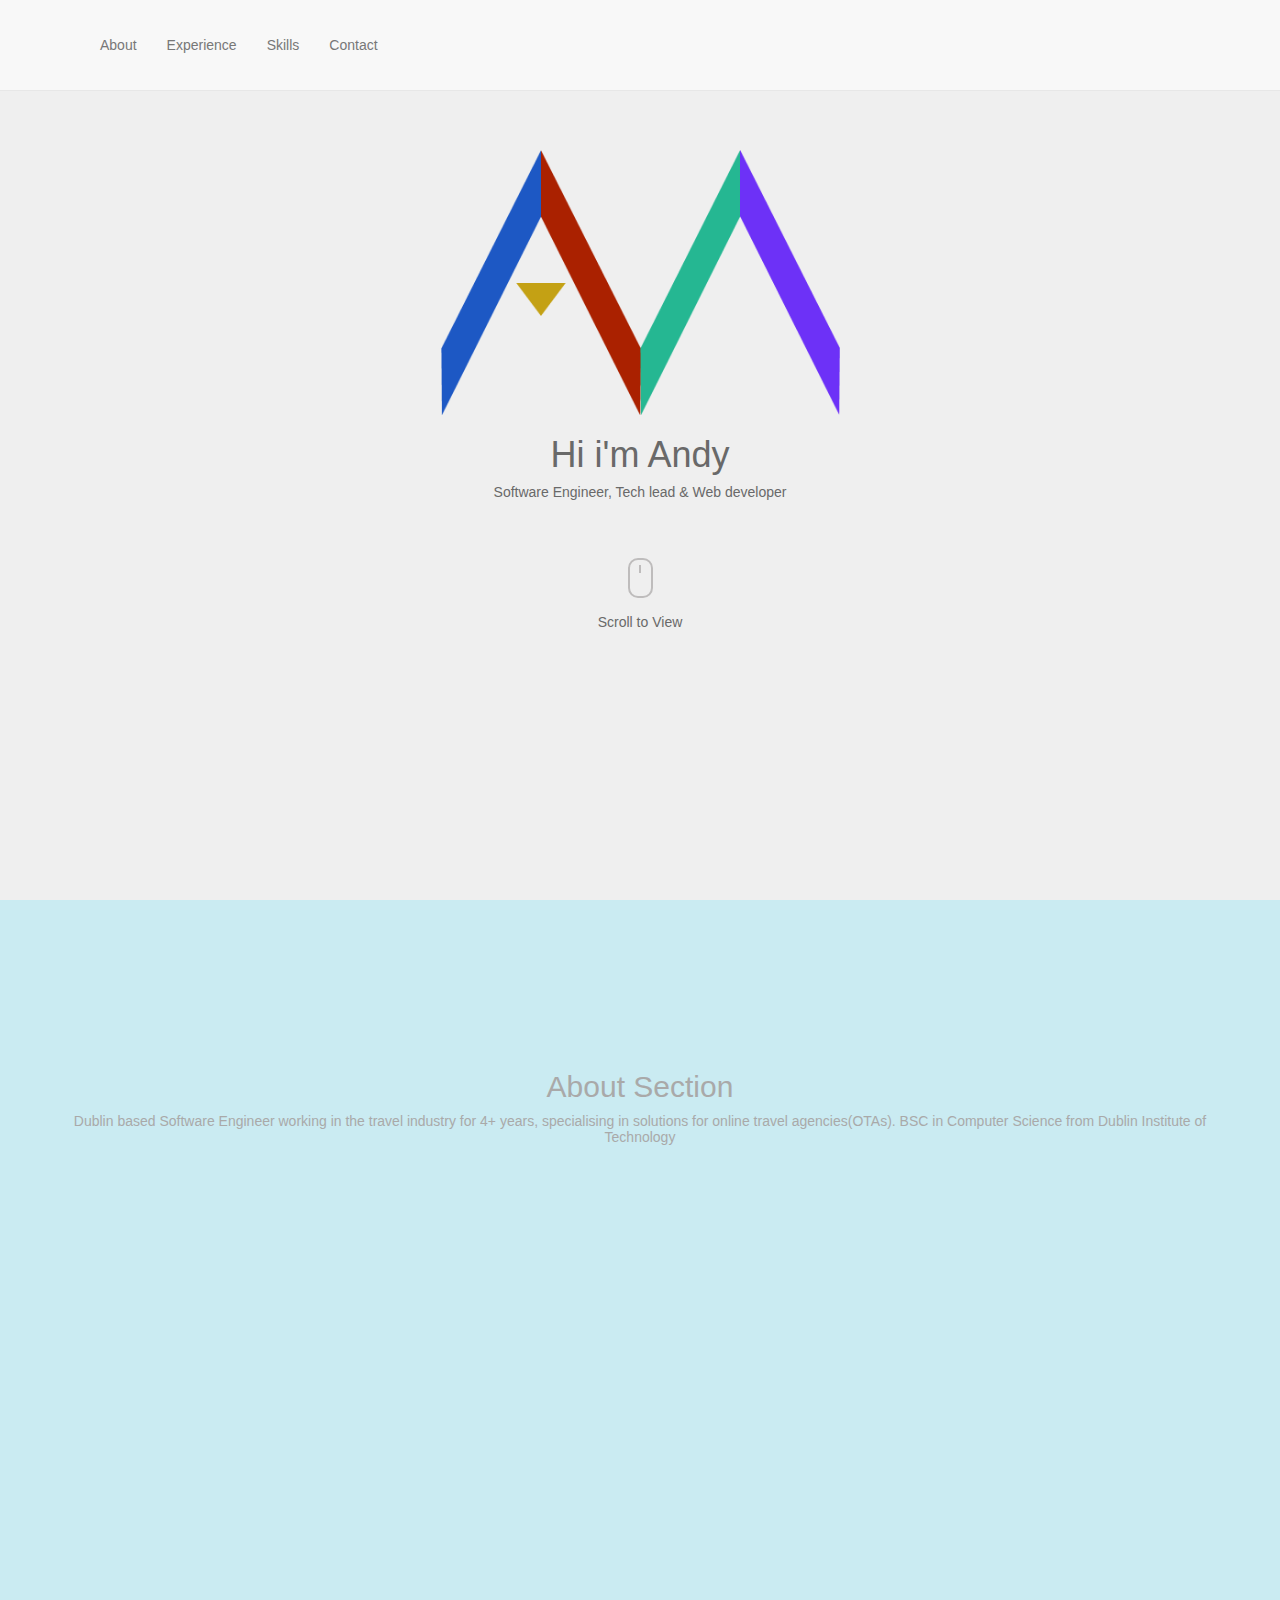
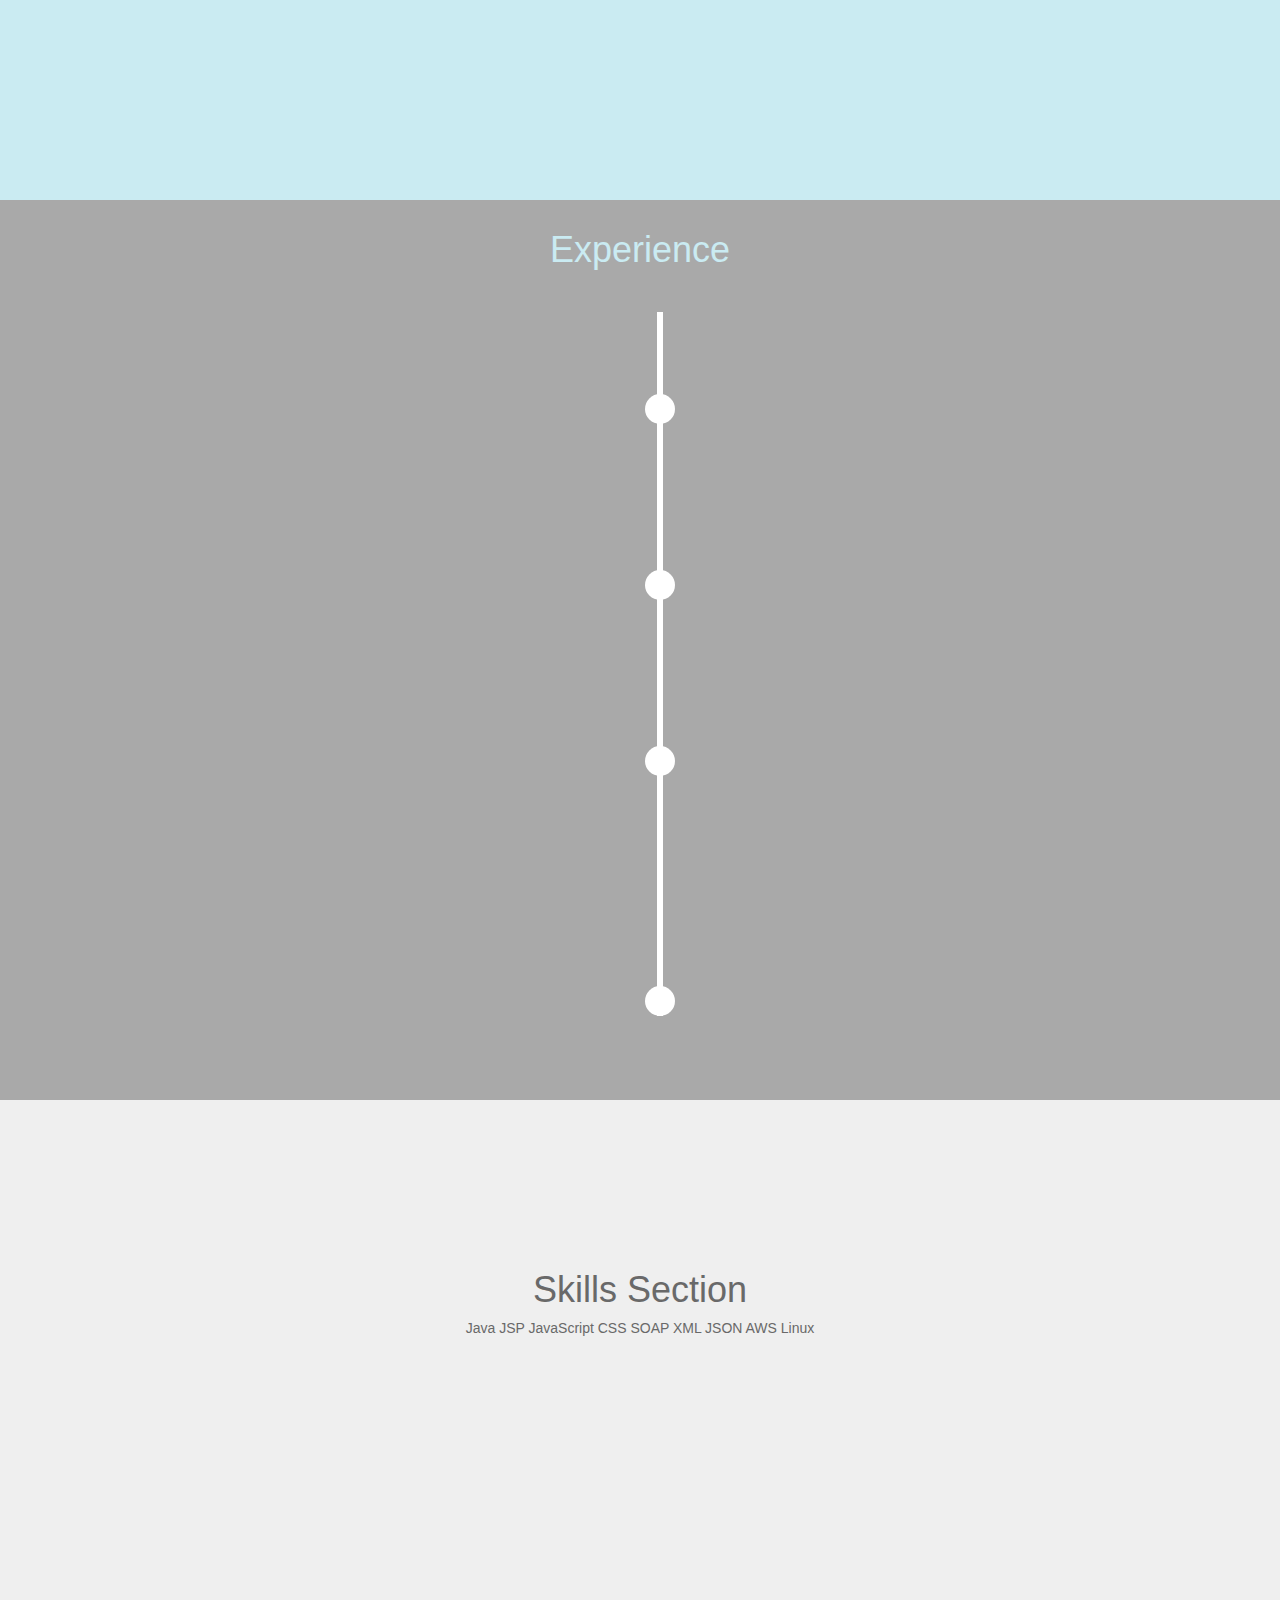
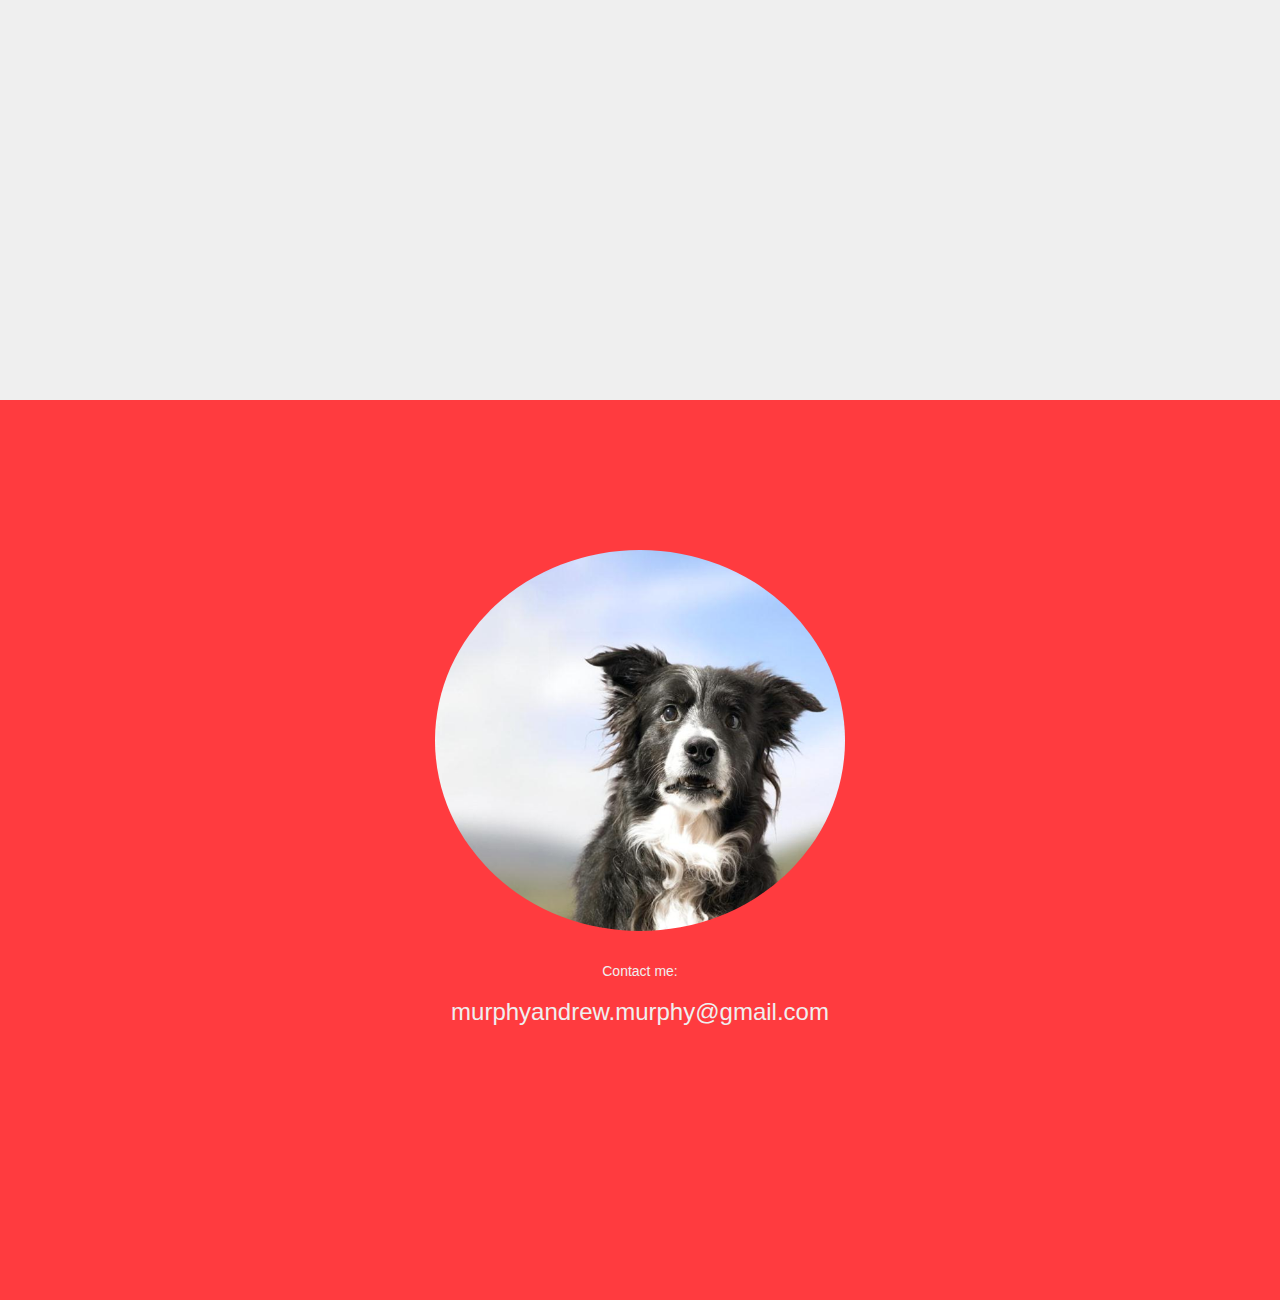
<file: andrewspage.html>
<!DOCTYPE html>
<html lang="en">

    <head>
        <meta charset="utf-8">
        <meta http-equiv="X-UA-Compatible" content="IE=edge">
        <meta name="viewport" content="width=device-width, initial-scale=1">
        <meta name="description" content="">
        <meta name="author" content="">
        <title>Hi i'm Andy</title>
        <!-- Bootstrap Core CSS -->
        <link href="css/bootstrap.min.css" rel="stylesheet">
        <!-- Custom CSS -->
        <link href="css/scrolling-nav.css" rel="stylesheet">
        <link rel="stylesheet" href="css/andrew-style.css">
        
        <!--[if lt IE 9]>
        <script src="https://oss.maxcdn.com/libs/html5shiv/3.7.0/html5shiv.js"></script>
        <script src="https://oss.maxcdn.com/libs/respond.js/1.4.2/respond.min.js"></script>
        <![endif]-->
    </head>

    <body id="page-top" data-spy="scroll" data-target=".navbar-fixed-top">
        
        <!-- Navigation -->
        <nav class="navbar navbar-default navbar-fixed-top" role="navigation">
            <div class="container">
                <div class="navbar-header page-scroll">
                    <button type="button" class="navbar-toggle" data-toggle="collapse" data-target=".navbar-ex1-collapse">
                        <span class="sr-only">Toggle navigation</span>
                        <span class="icon-bar"></span>
                        <span class="icon-bar"></span>
                        <span class="icon-bar"></span>
                    </button>
                    <a class="navbar-brand page-scroll" href="#page-top"></a>
                </div>

                <!-- Collect the nav links, forms, and other content for toggling -->
                <div class="collapse navbar-collapse navbar-ex1-collapse">
                    <ul class="nav navbar-nav">
                        <!-- Hidden li included to remove active class from about link when scrolled up past about section -->
                        <li class="hidden">
                            <a class="page-scroll" href="#page-top"></a>
                        </li>
                        <li>
                            <a class="page-scroll" href="#about">About</a>
                        </li>
                        <li>
                            <a class¯="page-scroll" href="#exp">Experience</a>
                        </li>
                        <li>
                            <a class="page-scroll" href="#skills">Skills</a>
                        </li>
                        <li>
                            <a class="page-scroll" href="#contact">Contact</a>
                        </li>
                    </ul>
                </div>
                <!-- /.navbar-collapse -->
            </div>
            <!-- /.container -->
        </nav>
        
        <!-- Intro Section -->
        <section id="intro" class="intro-section">
            <div class="container">
                <div class="row">
                    <div class="col-lg-12">
                        <div class="container-fluid">
                            <div>
                                <div class="row">
                                    <div class="span4"></div>
                                    <div class="span4"><img src="assets/logo1a.png" class="photo"></div>
                                    <div class="span4"></div>
                                </div>
                            </div>
                            
                            <div class="row">
                                <h1>Hi i'm Andy</h1>
                                <p>Software Engineer, Tech lead & Web developer</p>
                            </div>
                            <br/>
                            <br/>
                            <br/>
                            <div class="row">
                            <div class="span4">
                            </div>
                            <div class="span4">
                                <div class="mouse scroller">
                                  <div class="wheel">
                                  </div>
                                </div>
                                <br />
                                <div class="caption">Scroll to View</div>
                            </div>
                            <div class="span4">
                            </div> 
                            </div>
                        </div>
                    </div>
                </div>
            </div>
        </section>
        
        <section id="about" class="about-section">
            <div class="container">
                <div class="row">
                    <div class="col-lg-12">
                        <h2>About Section</h2>
                        <p><p>Dublin based Software Engineer working in the travel industry for 4+ years, specialising in solutions for online travel agencies(OTAs). 
                        BSC in Computer Science from Dublin Institute of Technology</p>
                    </div>
                </div>
            </div>
        </section>
        
        <!-- Services Section -->
        <section id="exp" class="services-section timeline">
            <div class="container">
                <div class="row">
                    <div class="col-lg-12">
                        <h1>Experience</h1>
                        <br/>
                        <br/>
                        <ul>
                            <li>
                              <div>
                                <time>2011</time>
                                    Junior Systems Developer
                                    Developing point of sale and reporting tools for large highstreet retailer
                              </div>
                            </li>
                            <li>
                              <div>
                                <time>2011 - 2013</time>
                                    QA & Automation Engineer
                                    Worked as a QA/Test analyst as part of team testing the functionality of an enterprise application.
                                    Also involved in exploratory & adhoc testing, ensuring requirements and specifications have been met, raising and regressing bug and queries along with creating and running build verification tests 
                              </div>
                            </li>
                            <li>
                              <div>
                                <time>2014</time>
                                <b>Full stack Software Engineer</b> working on BA Holidays dynamic packing and complex itineraries booking solutions, from front end js & css and JSP to business logic and DBC. Experience with loyalty programs, developing solutions for customers to gain and spend loyalty points. Amadeus connectivity.
                                <a href="https://www.britishairways.com/travel/home/public/en_ie">BA.com</a>
                              </div>
                            </li>
                            <li>
                              <div>
                                <time>2016</time>
                                	<b>Technical lead</b> for loyalty based solutions for customer based in the US, expose services API to allow connectivity to a Travelport supplier, allowing for flight search, pricing, booking and modifications. 
                                    Specific roles include, technical design documentation, managing tasks for team of devs, code reviews, customer demos, 
                                    Agile methodologies, planning sprints, grooming tasks.
                                    Daily customer interaction working with internal developer team as well as off shore customer implementation developer teams across three continents. 
                              </div>
                            </li>
                        <!-- more list items here -->
                      </ul>
                    </div>
                </div>
            </div>
        </section>
        
        <!-- Skills section -->
        <section id="skills" class="skills-section">
            <div class="container">
                <div class="row">
                    <div class="col-lg-12">
                        <h1>Skills Section</h1>
                            Java
                            JSP
                            JavaScript
                            CSS
                            SOAP
                            XML
                            JSON
                            AWS
                            Linux
                    </div>
                </div>
            </div>
        </section>
        
        <!-- Contact section -->
        <section id="contact" class="contact-section">
            <footer class="footer">
                <div class="container">
                    <div>
                        <div class="row">
                            <div class="span4"></div>
                            <div class="span4"><img src="assets/collie.png" class="img-circle photo"></div>
                            <div class="span4"></div>
                        </div>
                    </div>
                    <br/>
                    <br/>
                    <p>Contact me: <h3>murphyandrew.murphy@gmail.com</h3></p>
                </div>
            </footer>
        </section>
        <!-- jQuery -->
        <script src="js/jquery.js"></script>

        <!-- Bootstrap Core JavaScript -->
        <script src="js/bootstrap.min.js"></script>
        <script src="js/timeline.js"></script>
        <!-- Scrolling Nav JavaScript -->
        <script src="js/jquery.easing.min.js"></script>
        <script src="js/scrolling-nav.js"></script>
    </body>    
    
</html>
</file>
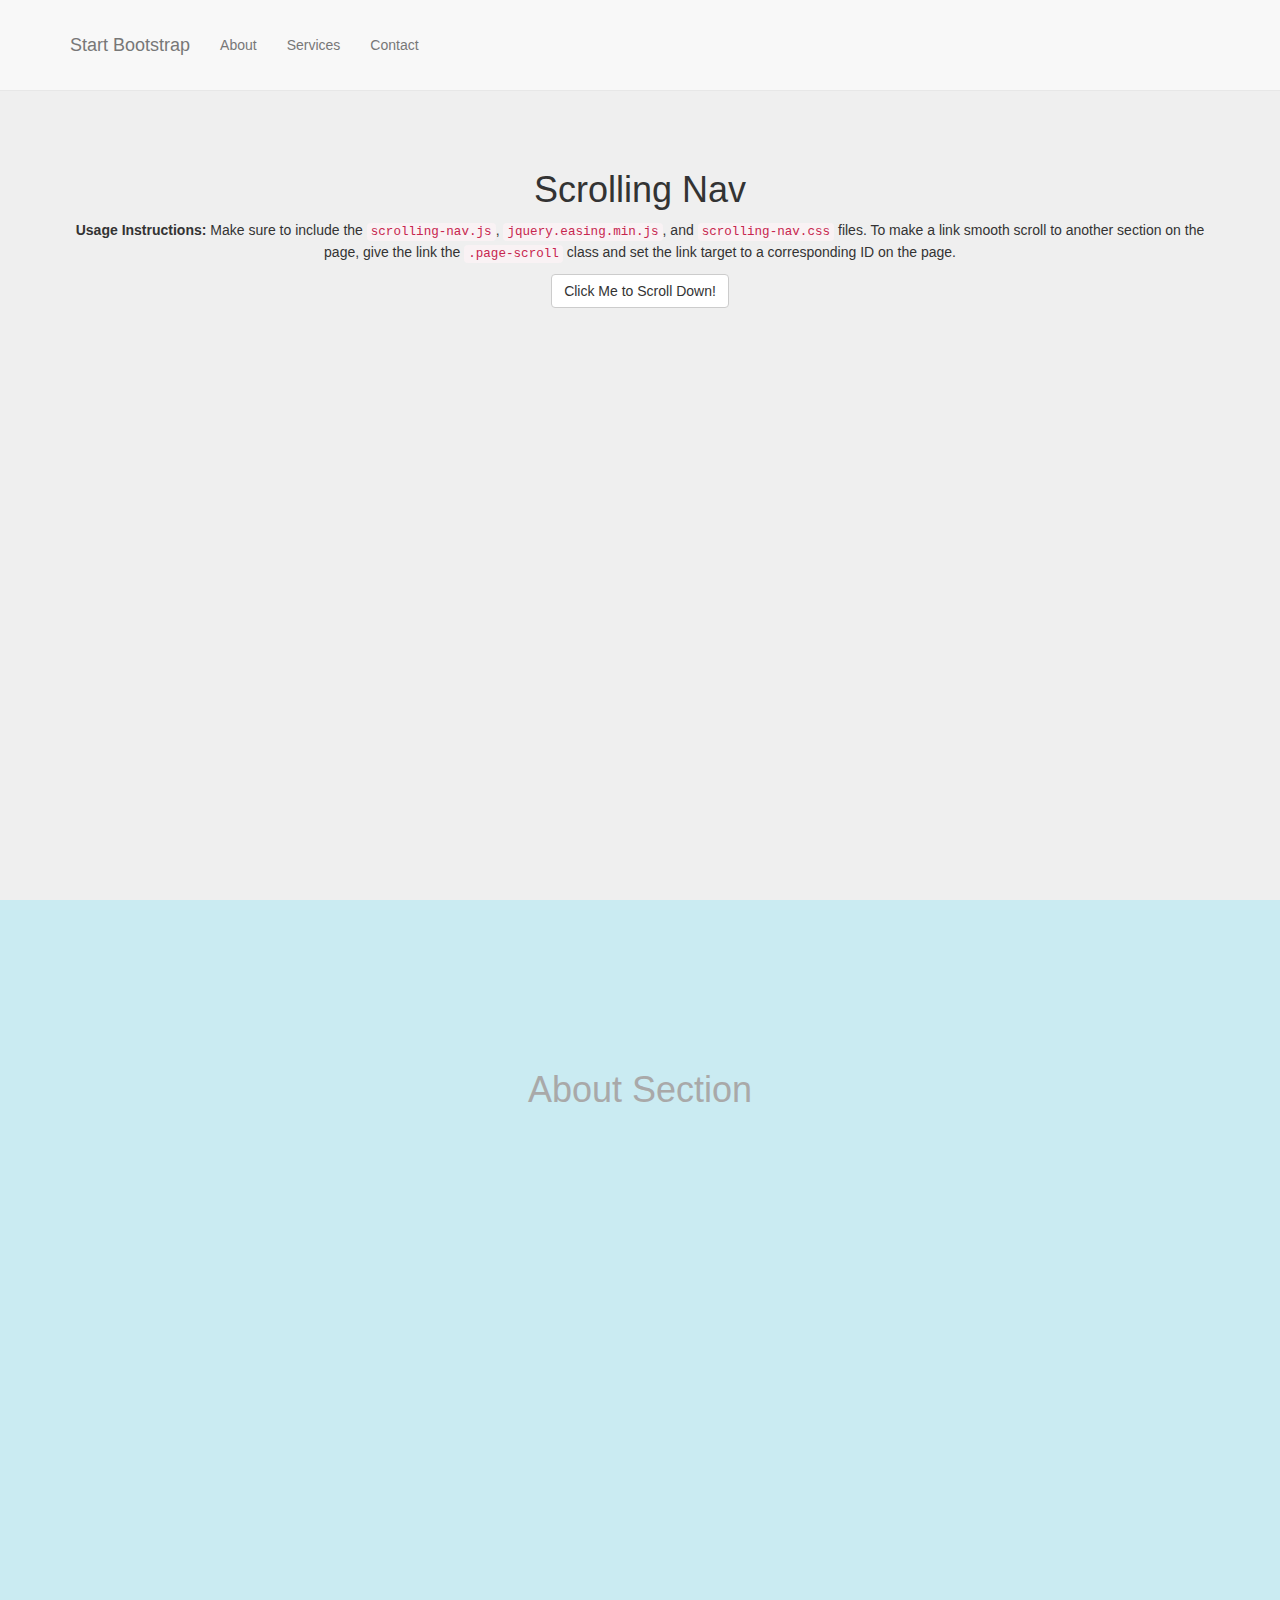
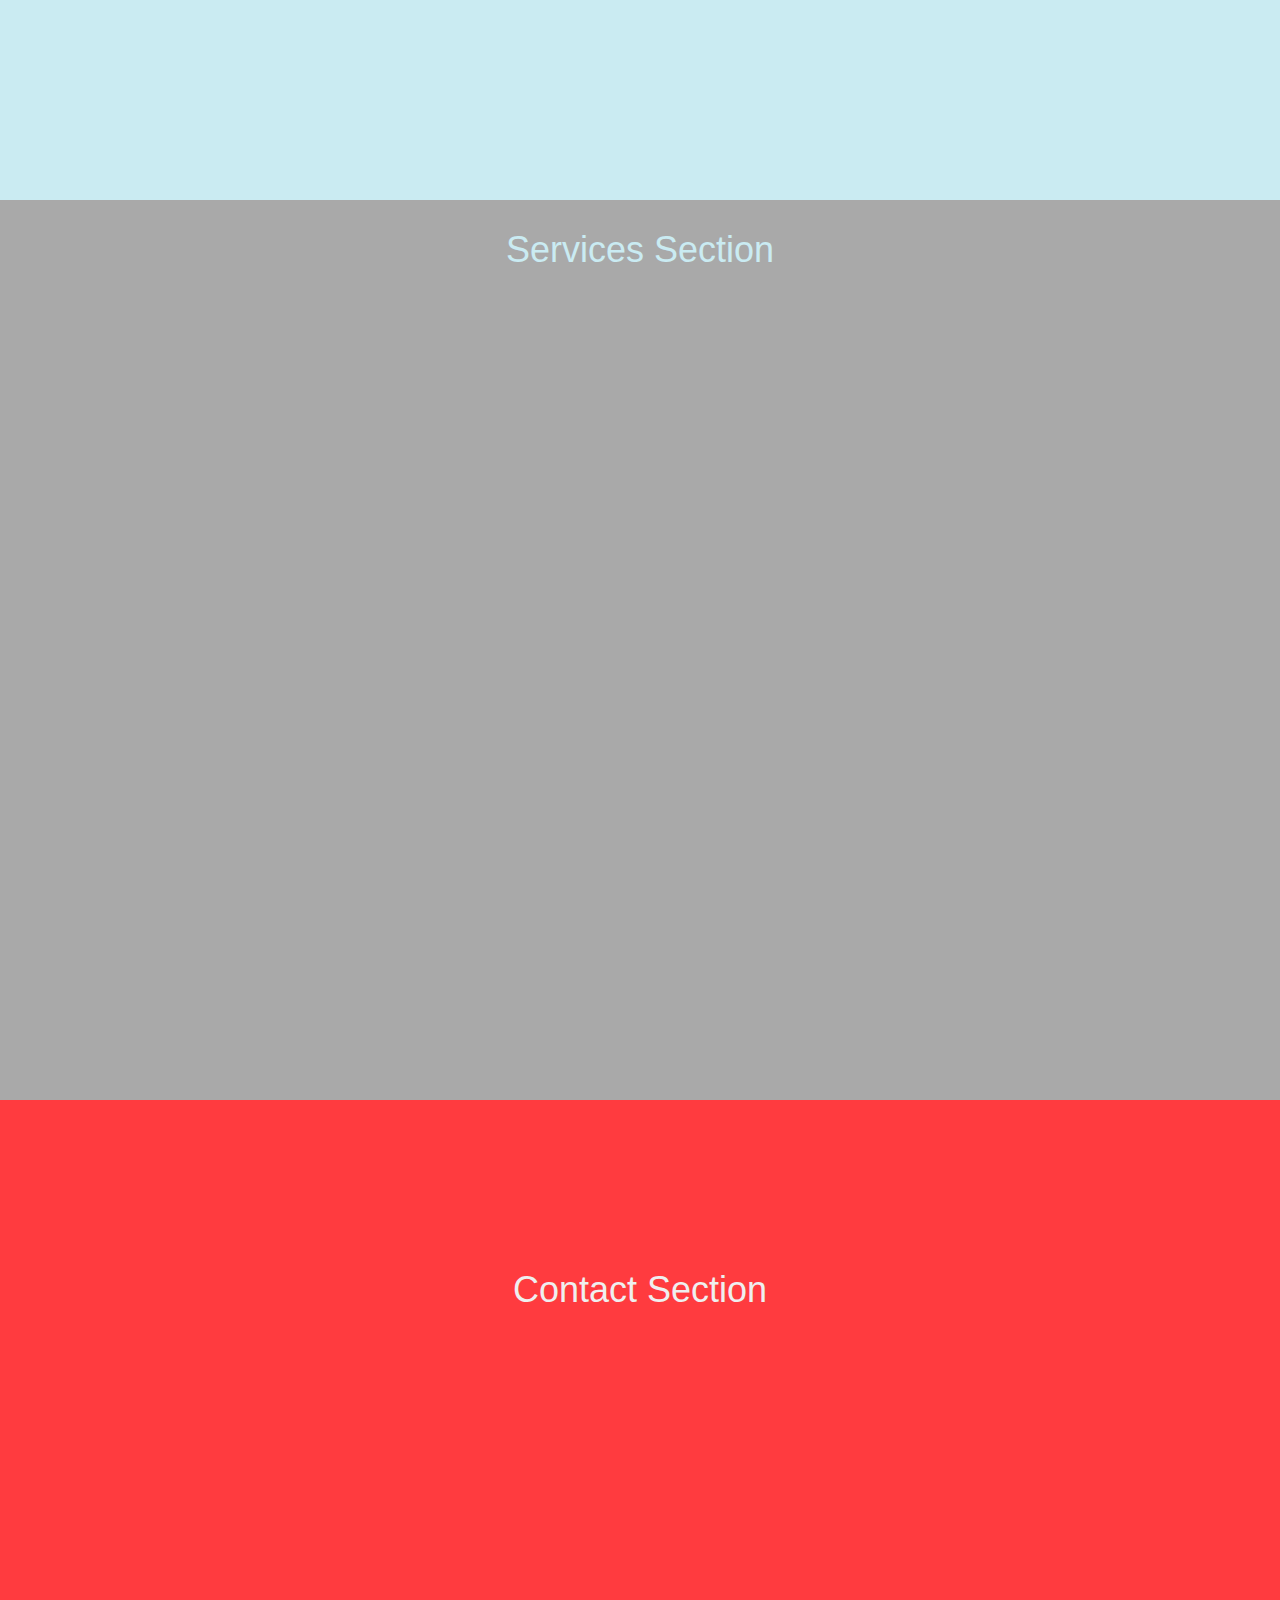
<file: scroller.html>
<!DOCTYPE html>
<html lang="en">

<head>

    <meta charset="utf-8">
    <meta http-equiv="X-UA-Compatible" content="IE=edge">
    <meta name="viewport" content="width=device-width, initial-scale=1">
    <meta name="description" content="">
    <meta name="author" content="">

    <title>Scrolling Nav - Start Bootstrap Template</title>

    <!-- Bootstrap Core CSS -->
    <link href="css/bootstrap.min.css" rel="stylesheet">

    <!-- Custom CSS -->
    <link href="css/scrolling-nav.css" rel="stylesheet">

    <!-- HTML5 Shim and Respond.js IE8 support of HTML5 elements and media queries -->
    <!-- WARNING: Respond.js doesn't work if you view the page via file:// -->
    <!--[if lt IE 9]>
        <script src="https://oss.maxcdn.com/libs/html5shiv/3.7.0/html5shiv.js"></script>
        <script src="https://oss.maxcdn.com/libs/respond.js/1.4.2/respond.min.js"></script>
    <![endif]-->

</head>

<!-- The #page-top ID is part of the scrolling feature - the data-spy and data-target are part of the built-in Bootstrap scrollspy function -->

<body id="page-top" data-spy="scroll" data-target=".navbar-fixed-top">

    <!-- Navigation -->
    <nav class="navbar navbar-default navbar-fixed-top" role="navigation">
        <div class="container">
            <div class="navbar-header page-scroll">
                <button type="button" class="navbar-toggle" data-toggle="collapse" data-target=".navbar-ex1-collapse">
                    <span class="sr-only">Toggle navigation</span>
                    <span class="icon-bar"></span>
                    <span class="icon-bar"></span>
                    <span class="icon-bar"></span>
                </button>
                <a class="navbar-brand page-scroll" href="#page-top">Start Bootstrap</a>
            </div>

            <!-- Collect the nav links, forms, and other content for toggling -->
            <div class="collapse navbar-collapse navbar-ex1-collapse">
                <ul class="nav navbar-nav">
                    <!-- Hidden li included to remove active class from about link when scrolled up past about section -->
                    <li class="hidden">
                        <a class="page-scroll" href="#page-top"></a>
                    </li>
                    <li>
                        <a class="page-scroll" href="#about">About</a>
                    </li>
                    <li>
                        <a class="page-scroll" href="#services">Services</a>
                    </li>
                    <li>
                        <a class="page-scroll" href="#contact">Contact</a>
                    </li>
                </ul>
            </div>
            <!-- /.navbar-collapse -->
        </div>
        <!-- /.container -->
    </nav>

    <!-- Intro Section -->
    <section id="intro" class="intro-section">
        <div class="container">
            <div class="row">
                <div class="col-lg-12">
                    <h1>Scrolling Nav</h1>
                    <p><strong>Usage Instructions:</strong> Make sure to include the <code>scrolling-nav.js</code>, <code>jquery.easing.min.js</code>, and <code>scrolling-nav.css</code> files. To make a link smooth scroll to another section on the page, give the link the <code>.page-scroll</code> class and set the link target to a corresponding ID on the page.</p>
                    <a class="btn btn-default page-scroll" href="#about">Click Me to Scroll Down!</a>
                </div>
            </div>
        </div>
    </section>

    <!-- About Section -->
    <section id="about" class="about-section">
        <div class="container">
            <div class="row">
                <div class="col-lg-12">
                    <h1>About Section</h1>
                </div>
            </div>
        </div>
    </section>

    <!-- Services Section -->
    <section id="services" class="services-section">
        <div class="container">
            <div class="row">
                <div class="col-lg-12">
                    <h1>Services Section</h1>
                </div>
            </div>
        </div>
    </section>

    <!-- Contact Section -->
    <section id="contact" class="contact-section">
        <div class="container">
            <div class="row">
                <div class="col-lg-12">
                    <h1>Contact Section</h1>
                </div>
            </div>
        </div>
    </section>

    <!-- jQuery -->
    <script src="js/jquery.js"></script>

    <!-- Bootstrap Core JavaScript -->
    <script src="js/bootstrap.min.js"></script>

    <!-- Scrolling Nav JavaScript -->
    <script src="js/jquery.easing.min.js"></script>
    <script src="js/scrolling-nav.js"></script>

</body>

</html>
</file>
<file: css/andrew-style.css>
body { // Page styles
  background-color: #f8f8f8;
  text-align: center;
  font: 14px "Avenir Next", "Helvetica Neue", Helvetica, Arial, sans-serif;
  color: #696969; 
}
.header {
   /*background-image:url('/assets/x.jpg');*/
   background-repeat: no-repeat;
   background-size: cover;
   /*border-bottom:1px solid #ff6a00;*/
   background-position: center bottom;
    }
.header {
    /*color: white;*/
    text-align:center;
}

.photo {
    width: 35%;
    height: auto;
    display: block;
    margin-left: auto;
    margin-right: auto;
}

.scroller { 
    display: block;
    margin-left: auto;
    margin-right: auto; }

.mouse
{
  height: 40px;
  width: 25px;
  border-radius: 10px;
  transform: none;
  border: 2px solid #BEBCBC;
  top: 170px;
}

.wheel
{
  height: 8px;
  width: 2px;
  display: block;
  margin: 5px auto;
  background: #BEBCBC;
  position: relative;
}

.wheel
{
  -webkit-animation: mouse-wheel 1.2s ease infinite;
  -moz-animation: mouse-wheel 1.2s ease infinite;
}

.timeline ul li {
  list-style-type: none;
  position: relative;
  width: 6px;
  margin: 0 auto;
  padding-top: 50px;
  background: #fff;
}
 
.timeline ul li::after {
  content: '';
  position: absolute;
  left: 50%;
  bottom: 0;
  transform: translateX(-50%);
  width: 30px;
  height: 30px;
  border-radius: 50%;
  background: inherit;
}

.timeline ul li div {
  position: relative;
  bottom: 0;
  width: 400px;
  padding: 15px;
  background: #F45B69;
}
 
.timeline ul li div::before {
  content: '';
  position: absolute;
  bottom: 7px;
  width: 0;
  height: 0;
  border-style: solid;
}

.timeline ul li:nth-child(odd) div {
  left: 45px;
}
 
.timeline ul li:nth-child(odd) div::before {
  left: -15px;
  border-width: 8px 16px 8px 0;
  border-color: transparent #F45B69 transparent transparent;
}

.timeline ul li:nth-child(even) div {
  left: -439px;
}
 
.timeline ul li:nth-child(even) div::before {
  right: -15px;
  border-width: 8px 0 8px 16px;
  border-color: transparent transparent transparent #F45B69;
}

.timeline ul li::after {
  background: #fff;
  transition: background .5s ease-in-out;
}
 
.timeline ul li.in-view::after {
  background: #F45B69;
}
 
.timeline ul li div {
  visibility: hidden;
  opacity: 0;
  transition: all .5s ease-in-out;
}
 
.timeline ul li:nth-child(odd) div {
  transform: translate3d(200px,0,0);
}
 
.timeline ul li:nth-child(even) div {
  transform: translate3d(-200px,0,0);
}
 
.timeline ul li.in-view div {
  transform: none;
  visibility: visible;
  opacity: 1;
}

@media screen and (max-width: 900px) {
  .timeline ul li div {
    width: 250px;
  }
  .timeline ul li:nth-child(even) div {
    left: -289px; /*250+45-6*/
  }
}
@media screen and (max-width: 600px) {
  .timeline ul li {
    margin-left: 20px;
  }
   
  .timeline ul li div {
    width: calc(100vw - 91px);
  }
   
  .timeline ul li:nth-child(even) div {
    left: 45px;
  }
   
  .timeline ul li:nth-child(even) div::before {
    left: -15px;
    border-width: 8px 16px 8px 0;
    border-color: transparent #F45B69 transparent transparent;
  }
}
@-webkit-keyframes mouse-wheel
{
   0% {
    opacity: 1;
    -webkit-transform: translateY(0);
    -ms-transform: translateY(0);
    transform: translateY(0);
  }

  100% {
    opacity: 0;
    -webkit-transform: translateY(6px);
    -ms-transform: translateY(6px);
    transform: translateY(6px);
  }
}
@-moz-keyframes mouse-wheel
{
  0% { top: 1px; }
  50% { top: 2px; }
  100% { top: 3px;}
}
@-webkit-keyframes mouse-scroll {

  0%   { opacity: 0;}
  50%  { opacity: .5;}
  100% { opacity: 1;}
}
@-moz-keyframes mouse-scroll {

  0%   { opacity: 0; }
  50%  { opacity: .5; }
  100% { opacity: 1; }
}
@-o-keyframes mouse-scroll {

  0%   { opacity: 0; }
  50%  { opacity: .5; }
  100% { opacity: 1; }
}
@keyframes mouse-scroll {

  0%   { opacity: 0; }
  50%  { opacity: .5; }
  100% { opacity: 1; }
}
</file>
<file: css/scrolling-nav.css>
/*!
 * Start Bootstrap - Scrolling Nav (http://startbootstrap.com/)
 * Copyright 2013-2016 Start Bootstrap
 * Licensed under MIT (https://github.com/BlackrockDigital/startbootstrap/blob/gh-pages/LICENSE)
 */

body {
    width: 100%;
    height: 100%;
}

html {
    width: 100%;
    height: 100%;
}

@media(min-width:767px) {
    .navbar {
        padding: 20px 0;
        -webkit-transition: background .5s ease-in-out,padding .5s ease-in-out;
        -moz-transition: background .5s ease-in-out,padding .5s ease-in-out;
        transition: background .5s ease-in-out,padding .5s ease-in-out;
    }

    .top-nav-collapse {
        padding: 0;
    }
}

/* Demo Sections - You can use these as guides or delete them - the scroller will work with any sort of height, fixed, undefined, or percentage based.
The padding is very important to make sure the scrollspy picks up the right area when scrolled to. Adjust the margin and padding of sections and children 
of those sections to manage the look and feel of the site. */

.intro-section {
    height: 100%;
    padding-top: 150px;
    text-align: center;
    background: #efefef;
}

.about-section {
    height: 100%;
    padding-top: 150px;
    text-align: center;
    background: #caebf2;
    color: #a9a9a9;
}

.services-section {
    height: 100%;
    padding-top: 10px;
    text-align: center;
    background: #a9a9a9;
    color: #caebf2;
}

.contact-section {
    height: 100%;
    padding-top: 150px;
    text-align: center;
    background: #ff3b3f;
    color: #efefef;
}

.skills-section {
    height: 100%;
    padding-top: 150px;
    text-align: center;
    background: #efefef;
}
</file>
